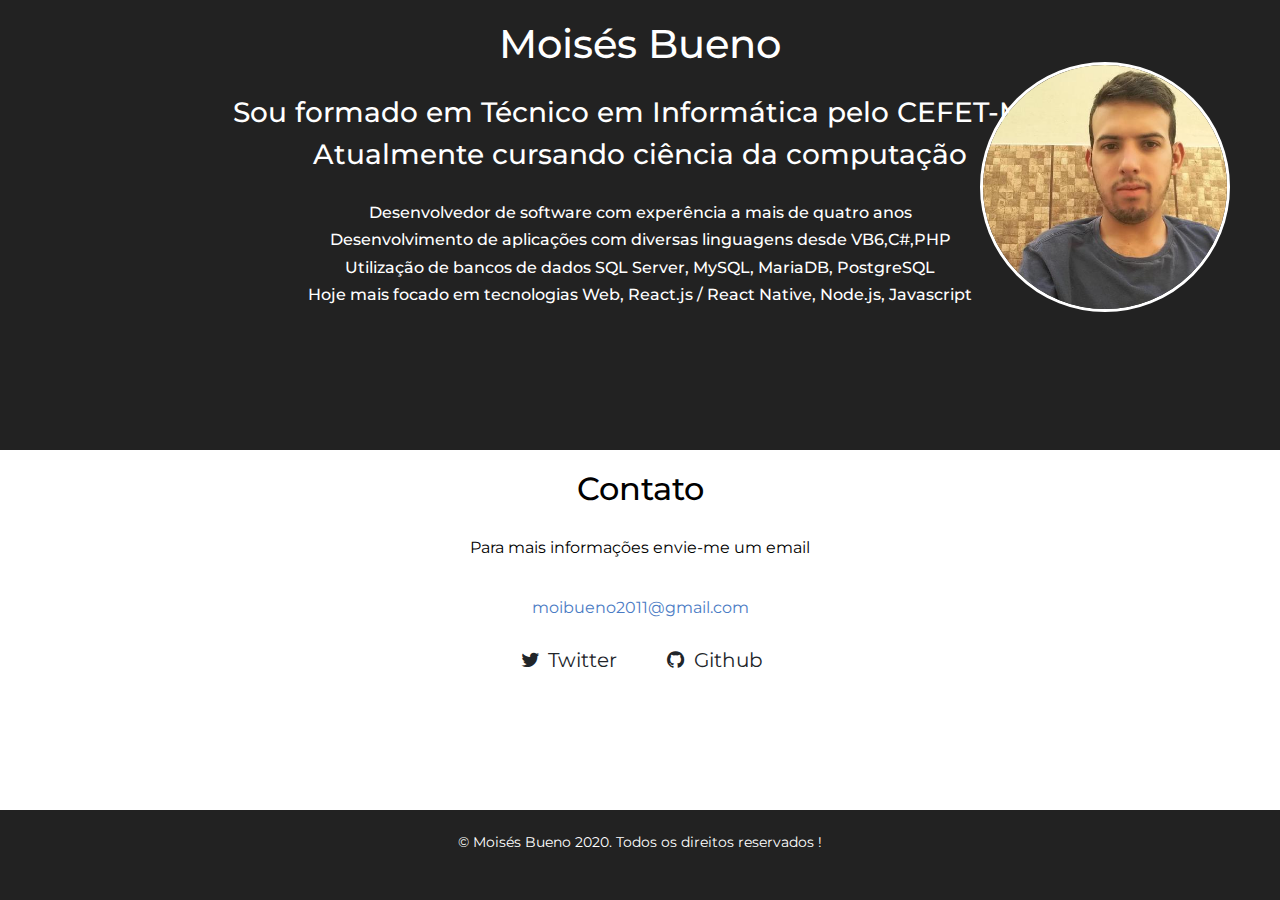
<file: index.html>
<!DOCTYPE html>

<html lang="pt-br">

<head>
    <title>Moisés Bueno</title>
    <meta charset="utf-8">
    <meta name="viewport" content="width=device-width,initial-scale=1.0">
    <meta http-equiv="X-UA-Compatible" content="ie=edge">

    <link rel="stylesheet" href="https://stackpath.bootstrapcdn.com/bootstrap/4.4.1/css/bootstrap.min.css"
        integrity="sha384-Vkoo8x4CGsO3+Hhxv8T/Q5PaXtkKtu6ug5TOeNV6gBiFeWPGFN9MuhOf23Q9Ifjh" crossorigin="anonymous">

    <!-- Fontes -->
    <link href="https://maxcdn.bootstrapcdn.com/font-awesome/4.2.0/css/font-awesome.min.css" rel="stylesheet"
        type="text/css">
    <link href="https://fonts.googleapis.com/css?family=Lora:400,700,400italic,700italic" rel="stylesheet"
        type="text/css">
    <link href="https://fonts.googleapis.com/css?family=Montserrat:400,700" rel="stylesheet" type="text/css">

    <link rel="stylesheet" type="text/css" href="index.css">
</head>

<body>
    <section class="sobre">

        <div class="perfil">
            <h1>Moisés Bueno</h1>
            <h3>Sou formado em Técnico em Informática pelo CEFET-MG </h3>
            <h3>Atualmente cursando ciência da computação</h3>

            <br>
            <h6>Desenvolvedor de software com experência a mais de quatro anos</h6>
            <h6>Desenvolvimento de aplicações com diversas linguagens desde VB6,C#,PHP</h6>
            <h6>Utilização de bancos de dados SQL Server, MySQL, MariaDB, PostgreSQL</h6>
            <h6>Hoje mais focado em tecnologias Web, React.js / React Native, Node.js, Javascript</h6>
            
        </div>

        <div class="imagem">
            <img src="img/perfil.jpeg" alt="Moisés Bueno">
        </div>

    </section>


    <section class="contato">
        <h2>Contato</h2>
        <p>Para mais informações envie-me um email</p>
        <p><a class="email" href="mailto:moibueno@gmail.com">moibueno2011@gmail.com</a></p>

        <div class="socialmedia">
            <ul class="list-inline banner-social-buttons">
                <li class="list-inline-item"> <a href="https://twitter.com/_moises_bueno" target="_blank"
                        class="btn btn-default btn-lg"><i class="fa fa-twitter fa-fw"></i> <span
                            class="network-name">Twitter</span></a>
                </li>

                <li class="list-inline-item">
                    <a href="https://github.com/moisesbueno" target="_blank" class="btn btn-default btn-lg"><i
                            class="fa fa-github fa-fw"></i> <span class="network-name">Github</span></a>
                </li>
            </ul>
        </div>

    </section>

    <footer>
        <span class="copyright"> &copy; Moisés Bueno 2020. Todos os direitos reservados !</span>
    </footer>

</body>

</html>
</file>
<file: index.css>
body {
    width: 100%;
    height: 100%;
    font-family: Montserrat, "Helvetica Neue", Helvetica, Arial, sans-serif;
    color: #fff;
    background-color: #222;
}

html {
    width: 100%;
    height: 100%;
}

.sobre {
    width: 100%;
    height: 50%;
}

.contato {
    width: 100%;
    height: 40%;
    background-color: #fff;
}

.contato h2, p {
    padding-top: 20px;
    text-align: center;
    font-family: Montserrat, "Helvetica Neue", Helvetica, Arial, sans-serif;
    color: black;
}

.contato a {
    text-align: center;
}

.email {
    color: #4A7BC4;
    text-decoration: none;
}

/* a {
    color: #214478;
    text-decoration: none;
    -webkit-transition: all .2s ease-in-out;
    -moz-transition: all .2s ease-in-out;
    transition: all .2s ease-in-out;
}

a:hover, a:focus {
    text-decoration: none;
    color: #4A7BC4;
} */

footer {
    width: 100%;
    height: 10%;
    /* padding: 50px 0; */
}

footer {
    margin: 0;
    text-align: center;
    padding-top: 20px;
}

.copyright {
    text-transform: uppercase;
    text-transform: none;
    font-family: Montserrat, "Helvetica Neue", Helvetica, Arial, sans-serif;
    line-height: 10px;
    font-size: 14px;
}

ul.banner-social-buttons {
    margin-top: 0;
}

@media(max-width:1199px) {
    ul.banner-social-buttons {
        margin-top: 15px;
    }
}

@media(max-width:767px) {
    ul.banner-social-buttons li {
        display: block;
        margin-bottom: 20px;
        padding: 0;
    }
    ul.banner-social-buttons li:last-child {
        margin-bottom: 0;
    }
}


.socialmedia {
    text-align: center;
}

.imagem img {
    margin-left: auto;

    display: block;

    height: 250px;
    width: 250px;
    margin-top: -250px;
    margin-right: 50px;
    margin-bottom: 50px;
    border-radius: 50%;
    border:3px solid white;

}
.sobre h1{
    padding-top: 20px;
    text-align: center;
}
.sobre h3{
    text-align: center;
}
.sobre ul {
    padding-top: 50px;
}

.sobre ul li {
    text-align: center;
}

.perfil {
    text-align: center;
}

.perfil h1 {
    padding-bottom: 20px;;
}
.perfil h2{
    padding-bottom: 20px;
}
</file>
